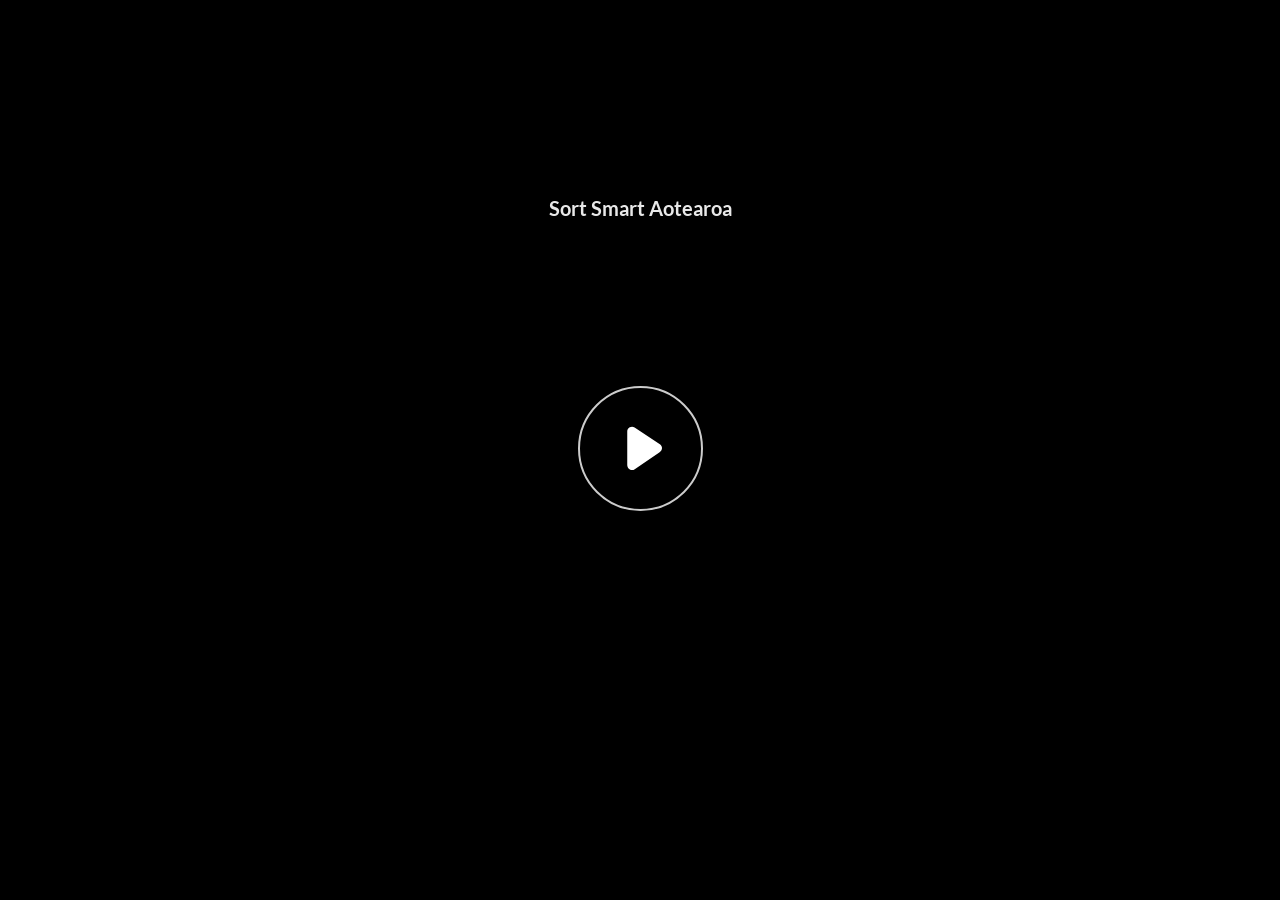
<file: index.html>
﻿<!doctype html>
<html lang="en-US">
<head>
  <meta charset="utf-8">
  <!-- Created using Storyline 360 x64 - http://www.articulate.com  -->
  <!-- version: 3.112.36406.0 -->
  <title>Sort Smart Aotearoa</title>
  <meta http-equiv="x-ua-compatible" content="IE=edge"/>
  <meta name="viewport" content="width=device-width,initial-scale=1,user-scalable=no,shrink-to-fit=no,minimal-ui"/>
  <meta name="apple-mobile-web-app-capable" content="yes"/>
  <style>
    html, body { height: 100%; padding: 0; margin: 0 }
    #app { height: 100%; width: 100%; }
  </style>

  <script>
    window.DS = {};
    window.globals = {
      DATA_PATH_BASE: '',
      HAS_FRAME: true,
      HAS_SLIDE: true,

      lmsPresent: false,
      tinCanPresent: false,
      cmi5Present: false,
      aoSupport: false,
      scale: 'Scaled',
      captureRc: false,
      browserSize: 'optimal',
      bgColor: '#282828',
      features: 'DropInBase,JsInteractions,PlayerSizeOption,SlideLevelScale',
      themeName: 'unified',
      preloaderColor: '#FFFFFF',
      suppressAnalytics: false,
      productChannel: 'stable',
      publishSource: 'storyline',
      aid: 'aid|919eba91-039e-5125-a8d4-f9b10dfc5d69',
      cid: '3a322b23-9d78-4b4e-aa7a-cd26f2fa2efc',
      playerVersion: '3.112.36406.0',
      publishTimestamp: '2026-03-28T14:07:06.9355452Z',
      maxIosVideoElements: 10,
      connectionSettings: { message: 'You%20are%20offline.%20Trying%20to%20reconnect...', useDarkTheme: false, mode: 'disabled' },
      hasFeature: function(feature) {
        return this.features.split(',').includes(feature);
      },
      
      parseParams: function(qs) {
        if (window.globals.parsedParams != null) {
          return window.globals.parsedParams;
        }
        qs = (qs || window.location.search.substr(1)).split('+').join(' ');
        var params = {},
            tokens,
            re = /[?&]?([^=]+)=([^&]*)/g;

        while (tokens = re.exec(qs)) {
          params[decodeURIComponent(tokens[1]).trim()] =
            decodeURIComponent(tokens[2]).trim();
        }
        window.globals.parsedParams = params;
        return params;
      }

    };

    if (window.flagsUnderTest != null) {
      window.globals.features = window.flagsUnderTest.reduce((accum, feature) => {
        if (!accum.includes(feature)) {
          accum.push(feature);
        }
        return accum;
      }, window.globals.features.split(',')).join();
    }
  </script>
  <script>
    var isIe11 = ('ActiveXObject' in window || window.MSBlobBuilder != null)
      && window.msCrypto != null && !window.ActiveXObject;
    if (isIe11) {
      window.globals.unsupportedBrowser = true;
      document.write(atob('[base64]'));
    }
  </script>

  <script>
    if (window.globals.hasFeature('Localization')) {
      
      
    }
  </script>

  
  
  <script>window.THREE = { };</script>
  
</head>
<body style="background: #282828" class="cs-HTML theme-unified">
  <!-- 360 -->
  <script>!function(){var e,i=/iPhone/i,o=/iPod/i,n=/iPad/i,t=/\biOS-universal(?:.+)Mac\b/i,r=/\bAndroid(?:.+)Mobile\b/i,a=/Android/i,d=/(?:SD4930UR|\bSilk(?:.+)Mobile\b)/i,p=/Silk/i,l=/Windows Phone/i,u=/\bWindows(?:.+)ARM\b/i,b=/BlackBerry/i,s=/BB10/i,c=/Opera Mini/i,f=/\b(CriOS|Chrome)(?:.+)Mobile/i,h=/Mobile(?:.+)Firefox\b/i,v=function(e){return void 0!==e&&"MacIntel"===e.platform&&"number"==typeof e.maxTouchPoints&&e.maxTouchPoints>1&&"undefined"==typeof MSStream};e=function(e){var m={userAgent:"",platform:"",maxTouchPoints:0};e||"undefined"==typeof navigator?"string"==typeof e?m.userAgent=e:e&&e.userAgent&&(m={userAgent:e.userAgent,platform:e.platform,maxTouchPoints:e.maxTouchPoints||0}):m={userAgent:navigator.userAgent,platform:navigator.platform,maxTouchPoints:navigator.maxTouchPoints||0};var g=m.userAgent,y=g.split("[FBAN");void 0!==y[1]&&(g=y[0]),void 0!==(y=g.split("Twitter"))[1]&&(g=y[0]);var A=function(e){return function(i){return i.test(e)}}(g),w={apple:{phone:A(i)&&!A(l),ipod:A(o),tablet:!A(i)&&(A(n)||v(m))&&!A(l),universal:A(t),device:(A(i)||A(o)||A(n)||A(t)||v(m))&&!A(l)},amazon:{phone:A(d),tablet:!A(d)&&A(p),device:A(d)||A(p)},android:{phone:!A(l)&&A(d)||!A(l)&&A(r),tablet:!A(l)&&!A(d)&&!A(r)&&(A(p)||A(a)),device:!A(l)&&(A(d)||A(p)||A(r)||A(a))||A(/\bokhttp\b/i)},windows:{phone:A(l),tablet:A(u),device:A(l)||A(u)},other:{blackberry:A(b),blackberry10:A(s),opera:A(c),firefox:A(h),chrome:A(f),device:A(b)||A(s)||A(c)||A(h)||A(f)},any:!1,phone:!1,tablet:!1};return w.any=w.apple.device||w.android.device||w.windows.device||w.other.device,w.phone=w.apple.phone||w.android.phone||w.windows.phone,w.tablet=w.apple.tablet||w.android.tablet||w.windows.tablet,w}(),"object"==typeof exports&&"undefined"!=typeof module?module.exports=e:"function"==typeof define&&define.amd?define((function(){return e})):this.isMobile=e}();
    window.isMobile.apple.tablet = window.isMobile.apple.tablet ||
      (navigator.platform === 'MacIntel' && navigator.maxTouchPoints > 1);
    window.isMobile.apple.device = window.isMobile.apple.device || window.isMobile.apple.tablet;
    window.isMobile.tablet = window.isMobile.tablet || window.isMobile.apple.tablet;
    window.isMobile.any = window.isMobile.any || window.isMobile.apple.tablet;
  </script>

  <div id="focus-sink" tabindex="-1"></div>

  <div id="preso"></div>
  <script>
    (function() {

      var classTypes = [ 'desktop', 'mobile', 'phone', 'tablet' ];

      var addDeviceClasses = function(prefix, testObj) {
        var curr, i;
        for (i = 0; i < classTypes.length; i++) {
          curr = classTypes[i];
          if (testObj[curr]) {
            document.body.classList.add(prefix + curr);
          }
        }
      };

      var params = window.globals.parseParams(),
          isDevicePreview = params.devicepreview === '1',
          isPhoneOverride = params.deviceType === 'phone' || (isDevicePreview && params.phone == '1'),
          isTabletOverride = (params.deviceType === 'tablet' || isDevicePreview) && !isPhoneOverride,
          isMobileOverride = isPhoneOverride || isTabletOverride;

      var deviceView = {
        desktop: !window.isMobile.any && !isMobileOverride,
        mobile: window.isMobile.any || isMobileOverride,
        phone: isPhoneOverride || (window.isMobile.phone && !isTabletOverride),
        tablet: isTabletOverride || window.isMobile.tablet
      };

      window.globals.deviceView = deviceView;
      window.isMobile.desktop = !window.isMobile.any;
      window.isMobile.mobile = window.isMobile.any;

      addDeviceClasses('view-', deviceView);

    })();
  </script>
  
  <script src='story_content/triggers.js' type=text/javascript></script>
<script src='story_content/user.js' type=text/javascript></script>
  <div class="slide-loader"></div>

  <script>
    var doc = document, loader = doc.body.querySelector('.slide-loader'); [ 1, 2, 3 ].forEach(function(n) { var d = doc.createElement('div'); d.style.backgroundColor = window.globals.preloaderColor; d.classList.add('mobile-loader-dot'); d.classList.add('dot' + n); loader.appendChild(d); });
  </script>

  <div class="mobile-load-title-overlay" style="display: none">
    <div class="mobile-load-title">Sort Smart Aotearoa</div>
  </div>

  <div class="mobile-chrome-warning"></div>

  
<style>
  .warn-connection-dialog {
    display: none;
    background: transparent;
    pointer-events: all;
    position: fixed;
    left: 0;
    top: 0;
    width: 100%;
    height: 100%;
    z-index: 999;
  }

  .warn-connection-content {
    pointer-events: all;
    border-radius: 4px;
    background: white;
    border: 1px solid #E7E7E7;
    color: #333333;
    box-shadow: 0 2px 4px rgba(0, 0, 0, 0.25);
    transition: all 150ms ease-out;
    position: absolute;
    white-space: nowrap;
  }

  .view-phone.is-landscape .warn-connection-content {
    left: 23px;
    bottom: 23px;
  }

  .view-tablet.is-landscape .warn-connection-content {
    left: 50%;
    top: 20px;
    transform: translateX(-50%);
  }

  .view-mobile.is-portrait .warn-connection-content {
    transform: translate(-50%, calc(-100% - 15px));
  }

  .warn-connection-content p {
    display: inline-block;
    margin: 0 8px 0 0;
    line-height: 33px;
    font-size: 11px;
  }

  .warn-connection-content svg {
    position: relative;
    vertical-align: middle;
    margin: 0 2px 2px 8px;
  }

  .view-desktop .warn-connection-content {
    left: 1.5em;
    bottom: 1.5em;
  }

  .view-desktop .warn-connection-content p {
    font-size: 1.1em;
  }

  .is-offline .warn-connection-dialog {
    display: block;
  }

  .is-offline .cs-panel * {
    pointer-events: none !important;
  }

  .is-offline .cs-panel {
    pointer-events: all !important;
  }

  .is-offline #nav-controls * {
    pointer-events: none !important;
  }

  .is-offline #nav-controls {
    pointer-events: all !important;
  }
</style>

<div class="warn-connection-dialog" role="alertdialog" aria-modal="true" tabindex="0" aria-labelledby="warn-connection-message">
  <div class="warn-connection-content">
    <svg width="17" height="15" viewBox="0 0 17 15" xmlns="http://www.w3.org/2000/svg">
      <path fill="#8F0000" stroke="white" d="M16.07,12.98 L15.88,12.23 L9.51,1.21 C8.97,0.26,7.6,0.26,7.06,1.21 L0.69,12.23 C0.15,13.16,0.81,14.36,1.91,14.36 H14.65 C15.47,14.36,16.05,13.7,16.07,12.98 Z"/>
      <path fill="white" stroke="white" d="M8.58,5.5 C8.35,5.28,8.5,5.35,8.21,5.32 C8.09,5.35,7.97,5.49,7.96,5.67 C7.97,5.79,7.98,5.92,7.98,6.04 L7.98,6.04 C7.99,6.17,8,6.31,8.01,6.43 L8.01,6.44 C8.03,6.92,8.06,7.41,8.09,7.9 L8.09,7.9 C8.12,8.39,8.14,8.88,8.17,9.37 C8.17,9.39,8.18,9.42,8.2,9.44 C8.23,9.46,8.25,9.47,8.28,9.47 C8.31,9.47,8.34,9.46,8.35,9.44 C8.37,9.43,8.38,9.4,8.39,9.35 L8.39,9.34 C8.39,9.24,8.4,9.15,8.4,9.05 L8.4,9.05 C8.41,8.96,8.41,8.86,8.42,8.75 C8.43,8.44,8.45,8.12,8.47,7.81 L8.47,7.81 C8.49,7.49,8.51,7.18,8.53,6.87 C8.55,6.46,8.56,6.05,8.59,5.64 L8.6,5.62 C8.6,5.57,8.59,5.53,8.58,5.5 L8.21,5.32 Z"/>
      <circle fill="white" stroke="white" cx="8.3" cy="11.35" r="0.3"/>
    </svg>
    <p id="warn-connection-message">You are offline. Trying to reconnect...</p>
  </div>
</div>

<script>
  (function() {
    window.DS.connection = {
      warningShown: false,
      assets: {},
      loadingAssetGroup: false,
      retryDelay: 500
    };

    var connectionSettings = window.globals.connectionSettings || {};

    var useConnectionMessages = window.AbortController != null &&
      window.location.protocol != 'file:' &&
      connectionSettings.mode === 'normal';

    window.DS.connection.useConnectionMessages = useConnectionMessages;

    var assetCount = 0;
    var checkLoadedId;


    if (useConnectionMessages && connectionSettings != null) {
      var contentEl = document.querySelector('.warn-connection-content');
      var messageEl = contentEl.querySelector('p');

      if (connectionSettings.useDarkTheme) {
        contentEl.style.borderColor = '#BABBBA';
        contentEl.style.backgroundColor = '#282828';
        contentEl.style.color = '#FFFFFF';
      }

      if (connectionSettings.message != null) {
        messageEl.textContent = window.decodeURIComponent(connectionSettings.message);
      }
    }

    function checkAssetsReady() {
      for (var i in DS.connection.assets) {
        if (!DS.connection.assets[i].success) {
          return false;
        }
      }
      return true;
    }

    function stopAssetGroup() {
      if (!useConnectionMessages) { return; }

      assetCount = 0;

      DS.connection.oldAssetGroup = DS.connection.assets;
      DS.connection.assets = {};
      DS.connection.loadingAssetGroup = false;
      clearInterval(checkLoadedId);
    }

    function startAssetGroup() {
      if (!useConnectionMessages) { return; }
      var ticks = 0;
      clearInterval(checkLoadedId);
      checkLoadedId = setInterval(function() {
        var loaded = 0;
        if (assetCount === 0 && loaded === 0) {
          clearInterval(checkLoadedId);
          return;
        }

        for (var i in DS.connection.assets) {
          if (DS.connection.assets[i].success) {
            loaded++;
          }
        }

        if (assetCount === loaded && checkAssetsReady()) {
          for (var i in DS.connection.assets) {
            if (DS.connection.assets[i].action) {
              DS.connection.assets[i].action();
            }
          }
          hideWarning();
          stopAssetGroup();
        }
      }, 100)
    }

    function requiredAsset(url, action, retry, type) {
      if (!useConnectionMessages) { return; }
      if (DS.connection.assets[url]) { return; }

      DS.connection.assets[url] = {
        success: false, action: action, retry: retry, type: type
      };
      assetCount = Object.keys(DS.connection.assets).length;
      if (!DS.connection.loadingAssetGroup) {
        startAssetGroup();
      }
      DS.connection.loadingAssetGroup = true;
    }

    function assetLoaded(url) {
      if (!useConnectionMessages) { return; }
      if (DS.connection.assets[url]) {
        DS.connection.assets[url].success = true;
      }
    }

    function assetFailed(url) {
      if (!useConnectionMessages) { return; }
      if (!DS.connection.assets[url]) {
        if (/\.js$/.test(url) && url.indexOf('transcripts') === -1) {
          setTimeout(function() {
            if (DS.connection.lastSlideLoaded != null) {
              DS.connection.lastSlideLoaded();
            }
          }, DS.connection.retryDelay);
        }
        return;
      }
      if (!DS.connection.warningShown) { showWarning(); }
      if (DS.connection.assets[url].retry) {
        setTimeout(function() {
          if (!DS.connection.assets[url].success) {
            DS.connection.assets[url].retry()
          }
        }, DS.connection.retryDelay);
      }
    }

    function hideWarning() {
      document.body.classList.remove('is-offline');
      DS.connection.warningShown = false;
      enableKeys();
    }
    DS.connection.hideWarning = hideWarning

    function showWarning(btn) {
      document.body.classList.add('is-offline')
      DS.connection.warningShown = true;
      updateWarningPosition();
      disableKeys();
    }

    function updateWarningPosition() {
      if (!DS.connection.warningShown) {
        return;
      }

      var isPortrait = document.body.classList.contains('is-portrait');
      var isMobile = document.body.classList.contains('view-mobile');
      var warningEl = document.querySelector('.warn-connection-content');

      if (isPortrait && isMobile) {
        var slide = document.querySelector('.primary-slide');
        var slideRect = slide != null
          ? slide.getBoundingClientRect()
          : { top: window.innerHeight, left: 0, width: window.innerWidth };

        warningEl.style.top = `${slideRect.top}px`
        warningEl.style.left = `${slideRect.left + slideRect.width / 2}px`
      } else {
        warningEl.style.top = null;
        warningEl.style.left = null;
      }

      window.requestAnimationFrame(updateWarningPosition);
    }

    function onDisableKeyDown(e) {
      e.preventDefault();
      e.stopImmediatePropagation();
    }

    function onDisableKeyUp(e) {
      e.preventDefault();
      e.stopImmediatePropagation();
    }

    var accStyle = document.createElement('style');
    var warnDialogEl = document.querySelector('.warn-connection-dialog');

    function disableKeys() {
      if (DS.views && DS.views.nsStack && DS.views.nsStack.length === 1) {
        DS.views.nsStack[0].tabReachable = false
        DS.views.nsStack[0].updateTabIndex(true);
      }

      accStyle.innerHTML = '.acc-shadow-dom { display: none; }';
      document.body.appendChild(accStyle);

      warnDialogEl.parentNode.append(warnDialogEl);
      warnDialogEl.focus();
    }

    function enableKeys() {
      accStyle.remove();
      if (DS.views && DS.views.nsStack && DS.views.nsStack.length === 1 && DS.views.nsStack[0].name === '_frame') {
        DS.views.nsStack[0].tabReachable = true;
        DS.views.nsStack[0].updateTabIndex();
      }
    }

    // these will all be noops if the feature flag isn't set in
    // the data and `window.globals.features`
    DS.connection.requiredAsset = requiredAsset;
    DS.connection.assetLoaded = assetLoaded;
    DS.connection.assetFailed = assetFailed;
    DS.connection.stopAssetGroup = stopAssetGroup;
    DS.connection.startAssetGroup = startAssetGroup;
  })();
</script>


  <script>
    
    if (window.autoSpider && window.vInterfaceObject) {
      document.querySelector('.mobile-load-title-overlay').style.display = 'none';
    }
  </script>

  

  <link rel="stylesheet" href="html5/data/css/output.min.css" data-noprefix/>
</body>
<script src="html5/lib/scripts/bootstrapper.min.js"></script>
</html>
</file>
<file: html5/data/css/output.min.css>
@font-face {
  font-family: 'LatoBold Charset1_ Bold74358561';
  src: url('[data-uri]');
  font-style: normal;
  font-weight: normal;
}
@font-face {
  font-family: 'Lato Charset1_ 62QXCH17DEF085B6';
  src: url('[data-uri]');
  font-style: normal;
  font-weight: normal;
}
@font-face {
  font-family: 'Montserrat MediumBoBold7C272E17';
  src: url('[data-uri]');
  font-style: normal;
  font-weight: normal;
}
@font-face {
  font-family: 'Forte Charset1_ 6ZUqXqjD443A4D9';
  src: url('[data-uri]');
  font-style: normal;
  font-weight: normal;
}
@font-face {
  font-family: 'Montserrat Medium Chars07F1CCF7';
  src: url('[data-uri]');
  font-style: normal;
  font-weight: normal;
}
@font-face {
  font-family: 'Open SansBold CharsBold9B874035';
  src: url('[data-uri]');
  font-style: normal;
  font-weight: normal;
}
@font-face {
  font-family: 'Mistral Charset1_ 6oAVlD4074243';
  src: url('[data-uri]');
  font-style: normal;
  font-weight: normal;
}
@font-face {
  font-family: 'MS GothicBold CharsBold10C0F64A';
  src: url('[data-uri]');
  font-style: normal;
  font-weight: normal;
}
@font-face {
  font-family: 'Articulate ExtrabolBold327F4AE2';
  src: url('[data-uri]');
  font-style: normal;
  font-weight: normal;
}
@font-face {
  font-family: 'MontserratBold CharBold6517812A';
  src: url('[data-uri]');
  font-style: normal;
  font-weight: normal;
}
@font-face {
  font-family: 'Montserrat Medium CharsDAF9450A';
  src: url('[data-uri]');
  font-style: normal;
  font-weight: normal;
}
@font-face {
  font-family: 'Montserrat MediumBoBoldD5017505';
  src: url('[data-uri]');
  font-style: normal;
  font-weight: normal;
}
@font-face {
  font-family: 'MontserratBold CharBoldE28D0D51';
  src: url('[data-uri]');
  font-style: normal;
  font-weight: normal;
}
@font-face {
  font-family: 'Forte Charset0_v8wz5XqLD522D6F2';
  src: url('[data-uri]');
  font-style: normal;
  font-weight: normal;
}
@font-face {
  font-family: 'Montserrat Charset0_v9p2ADCB779';
  src: url('[data-uri]');
  font-style: normal;
  font-weight: normal;
}
@font-face {
  font-family: 'Arial Black Charset0_v95C8014D0';
  src: url('[data-uri]');
  font-style: normal;
  font-weight: normal;
}
@font-face {
  font-family: 'Arial BlackBold ChaBold93B0191A';
  src: url('[data-uri]');
  font-style: normal;
  font-weight: normal;
}
@font-face {
  font-family: 'ArialBold Charset0_Bold3D70FAD3';
  src: url('[data-uri]');
  font-style: normal;
  font-weight: normal;
}
@font-face {
  font-family: 'Arial Charset0_v8wz5YMo9EE9FF07';
  src: url('[data-uri]');
  font-style: normal;
  font-weight: normal;
}
@font-face {
  font-family: 'Open SansBold CharsBoldE47A47C6';
  src: url('[data-uri]');
  font-style: normal;
  font-weight: normal;
}
@font-face {
  font-family: 'Mistral Charset0_v2maVK2C385964';
  src: url('[data-uri]');
  font-style: normal;
  font-weight: normal;
}
@font-face {
  font-family: 'MS GothicBold CharsBold712D8200';
  src: url('[data-uri]');
  font-style: normal;
  font-weight: normal;
}
@font-face {
  font-family: 'Articulate ExtrabolBold1D4657FD';
  src: url('[data-uri]');
  font-style: normal;
  font-weight: normal;
}
@font-face {
  font-family: 'ArticulateBold CharBoldC2572EF3';
  src: url('[data-uri]');
  font-style: normal;
  font-weight: normal;
}
.cs-HTML {
  background: rgba(40, 40, 40, 1);
}
.cs-npnxabnsnfns00000000001 .cs-infopanel  {
  box-shadow: 0 1px 0 rgba(0, 0, 0, 0);
  background: rgba(255, 255, 255, 1);
}
.cs-npnxabnsnfns00000000001 .cs-infopanel .cs-link {
  color: rgba(186, 187, 186, 1);
}
.cs-npnxabnsnfns00000000001 .cs-infopanel .cs-link:hover {
  color: rgba(255, 255, 255, 1);
}
.cs-npnxabnsnfns00000000001 .cs-infopanel .cs-name {
  color: rgba(68, 68, 68, 1);
}
.cs-npnxabnsnfns00000000001 .cs-infopanel .cs-title {
  color: rgba(153, 153, 153, 1);
}
.cs-npnxabnsnfns00000000001 .cs-infopanelpopup  {
  box-shadow: 0 1px 0 rgba(0, 0, 0, 0);
  background: rgba(0, 0, 0, 0);
}
.cs-npnxabnsnfns00000000001 .cs-infopanelpopup .cs-link {
  color: rgba(255, 0, 0, 1);
}
.cs-npnxabnsnfns00000000001 .cs-infopanelpopup .cs-link:hover {
  color: rgba(255, 255, 255, 1);
}
.cs-npnxabnsnfns00000000001 .cs-infopanelpopup .cs-name {
  color: rgba(255, 255, 255, 1);
}
.cs-npnxabnsnfns00000000001 .cs-infopanelpopup .cs-bio {
  color: rgba(186, 187, 186, 1);
}
.cs-npnxabnsnfns00000000001 .cs-timer  {
  color: rgba(186, 187, 186, 1);
}
.cs-npnxabnsnfns00000000001 .cs-duration stop:first-child {
  stop-color: rgba(60, 60, 60, 1);
}
.cs-npnxabnsnfns00000000001 .cs-duration stop:last-child {
  stop-color: rgba(60, 60, 60, 1);
}
.cs-npnxabnsnfns00000000001 .cs-elapsed stop:first-child {
  stop-color: rgba(254, 227, 71, 1);
}
.cs-npnxabnsnfns00000000001 .cs-elapsed stop:last-child {
  stop-color: rgba(254, 227, 71, 1);
}
.cs-npnxabnsnfns00000000001 .cs-timer .cs-pie .cs-innerstroke {
  stroke: rgba(199, 199, 199, 1);
}
.cs-npnxabnsnfns00000000001 .cs-timer .cs-pie .cs-innerborder {
  stroke: rgba(255, 255, 255, 1);
}
.cs-npnxabnsnfns00000000001 .cs-window  {
  box-shadow: 0 8px 5px rgba(0, 0, 0, 0.2);
  border-color: rgba(49, 99, 0, 0);
  background: rgba(33, 33, 33, 1);
  color: rgba(248, 248, 248, 1);
}
.cs-npnxabnsnfns00000000001 .cs-window .cs-diva {
  border-color: rgba(78, 78, 78, 1);
}
.cs-npnxabnsnfns00000000001 .cs-window .cs-divb {
  border-color: rgba(78, 78, 78, 0);
}
.cs-npnxabnsnfns00000000001 .cs-editor .cs-editor-slide {
  color: rgba(226, 226, 226, 1);
}
.cs-npnxabnsnfns00000000001 .cs-editor .cs-editor-html {
  color: rgba(186, 187, 186, 1);
}
.cs-npnxabnsnfns00000000001 .cs-editor .cs-editor-button {
  text-shadow: 0 1px 0 rgba(0, 0, 0, 0);
  color: rgba(255, 255, 255, 1);
  border-color: rgba(211, 211, 211, 1);
  background: rgba(34, 34, 34, 1);
}
.cs-npnxabnsnfns00000000001 .cs-editor .cs-editor-button:hover {
  background: rgba(68, 68, 68, 1);
}
.cs-npnxabnsnfns00000000001 .cs-editor .cs-editor-button:active {
  background: rgba(68, 68, 68, 1);
}
.cs-npnxabnsnfns00000000001 .cs-listitem  {
  color: rgba(186, 187, 186, 1);
  border-color: none;
  border: 1px solid transparent;
}
.cs-npnxabnsnfns00000000001 .cs-listitem:hover {
  background: rgba(255, 255, 255, 0.06);
  border-color: rgba(108, 108, 108, 1) !important;
  border-width: 1px;
  border-radius: 2px;
  border-style: solid;
  box-sizing: border-box;
}
.cs-npnxabnsnfns00000000001 .cs-listitem.hover {
  background: rgba(255, 255, 255, 0.06);
  border-color: rgba(108, 108, 108, 1) !important;
  border-width: 1px;
  border-radius: 2px;
  border-style: solid;
  box-sizing: border-box;
}
.cs-npnxabnsnfns00000000001 .cs-glossary  {
  color: rgba(186, 187, 186, 1);
}
.cs-npnxabnsnfns00000000001 .cs-glossary .cs-scrolling-panel {
  background: rgba(0, 0, 0, 0);
}
.cs-npnxabnsnfns00000000001 .cs-glossary .cs-term.cs-selected .cs-choice-list-trigger {
  color: rgba(255, 255, 255, 1);
  background: rgba(255, 255, 255, 1);
}
.cs-npnxabnsnfns00000000001 .cs-glossary .cs-term.cs-selected .cs-choice-list-trigger:focus {
  color: rgba(255, 255, 255, 1);
  background: rgba(255, 255, 255, 1);
}
.cs-npnxabnsnfns00000000001 .cs-glossary .cs-term:hover .cs-choice-list-trigger {
  background: rgba(186, 187, 186, 1);
}
.cs-npnxabnsnfns00000000001 .cs-glossary .cs-term.hover .cs-choice-list-trigger {
  background: rgba(186, 187, 186, 1);
}
.cs-npnxabnsnfns00000000001 .cs-glossary .cs-term .cs-choice-list-trigger:focus {
  background: rgba(186, 187, 186, 1);
}
.cs-npnxabnsnfns00000000001 .cs-glossary .cs-diva {
  border-color: rgba(0, 0, 0, 0);
}
.cs-npnxabnsnfns00000000001 .cs-glossary .cs-divb {
  border-color: rgba(0, 0, 0, 0);
}
.cs-npnxabnsnfns00000000001 .cs-glossary .cs-divc {
  border-color: rgba(0, 0, 0, 0);
}
.cs-npnxabnsnfns00000000001 .cs-glossary .cs-heading {
  color: rgba(248, 248, 248, 1);
  font-weight: 700;
}
.note-content p span {
  color: rgba(186, 187, 186, 1);
  line-height: 1.4em;
  font-size: 103.769%;
}
.cs-npnxabnsnfns00000000001 .cs-resource .cs-separator {
  border-color: rgba(0, 0, 0, 0);
}
.cs-npnxabnsnfns00000000001 .cs-outline  {
  color: rgba(45, 45, 45, 1);
}
.cs-npnxabnsnfns00000000001 .cs-outline .cs-diva {
  border-color: rgba(0, 0, 0, 0);
}
.cs-npnxabnsnfns00000000001 .cs-outline .cs-divb {
  border-color: rgba(0, 0, 0, 0);
}
.cs-npnxabnsnfns00000000001 .cs-outline .cs-divc {
  border-color: rgba(0, 0, 0, 0);
}
.cs-npnxabnsnfns00000000001 .cs-outline .cs-search-filter:hover {
  color: rgba(0, 0, 0, 0);
}
.cs-npnxabnsnfns00000000001 .cs-outline .cs-search-filter.hover {
  color: rgba(0, 0, 0, 0);
}
.cs-npnxabnsnfns00000000001 .cs-transcript  {
  color: rgba(255, 255, 255, 1);
}
.cs-npnxabnsnfns00000000001 .cs-transcript .cs-div {
  border-color: rgba(0, 0, 0, 0);
}
.cs-npnxabnsnfns00000000001 .cs-tabs:not(.topmenu-item) {
  color: rgba(248, 248, 248, 1);
}
.cs-npnxabnsnfns00000000001 .cs-tabs .cs-inner-button:not(.topmenu-item) {
  text-shadow: 0 1px 0 rgba(0, 0, 0, 0);
}
.cs-npnxabnsnfns00000000001 .cs-tabs:hover:not(.topmenu-item) {
  color: rgba(248, 248, 248, 1);
}
.cs-npnxabnsnfns00000000001 .cs-tabs.cs-selected {
  background: rgba(0, 0, 0, 0);
  color: rgba(248, 248, 248, 1);
}
.cs-npnxabnsnfns00000000001 .cs-seekcontrol  {
  background: rgba(0, 0, 0, 0);
  border-color: rgba(0, 0, 0, 0);
}
.cs-npnxabnsnfns00000000001 .cs-seekcontrol .cs-button:hover .cs-icon {
  fill: rgba(255, 255, 255, 1);
}
.cs-npnxabnsnfns00000000001 .cs-seekcontrol .cs-button.hover .cs-icon {
  fill: rgba(255, 255, 255, 1);
}
.cs-npnxabnsnfns00000000001 .cs-seekcontrol .cs-button .cs-icon-shadow {
  fill: rgba(0, 0, 0, 0);
}
.cs-npnxabnsnfns00000000001 .cs-seekcontrol .cs-button .cs-icon {
  fill: rgba(180, 180, 180, 1);
}
.cs-npnxabnsnfns00000000001 .cs-seekcontrol .cs-seek .cs-fill {
  background: rgba(255, 255, 255, 0.6);
}
.cs-npnxabnsnfns00000000001 .cs-seekcontrol .cs-seek {
  background: rgba(108, 108, 108, 1);
  border-color: rgba(0, 0, 0, 0);
}
.cs-npnxabnsnfns00000000001 .cs-searchinput .cs-input {
  color: rgba(186, 187, 186, 1);
  border-color: rgba(0, 0, 0, 0);
  background: rgba(255, 255, 255, 0.06);
}
.cs-npnxabnsnfns00000000001 .cs-searchinput .cs-input:focus {
  color: rgba(248, 248, 248, 1);
  background: rgba(41, 41, 41, 1);
}
.cs-npnxabnsnfns00000000001 .cs-searchinput .cs-input:hover {
  box-shadow: inset 0 0 1px 0 rgba(69, 126, 19, 0);
}
.cs-npnxabnsnfns00000000001 .cs-searchinput .cs-input.hover {
  box-shadow: inset 0 0 1px 0 rgba(69, 126, 19, 0);
}
.cs-npnxabnsnfns00000000001 .cs-searchinput .cs-button .cs-icon {
  fill: rgba(186, 187, 186, 1);
}
.cs-npnxabnsnfns00000000001 .cs-searchinput .cs-button:hover {
  fill: rgba(63, 133, 0, 1);
}
.cs-npnxabnsnfns00000000001 .cs-searchinput .cs-button.hover {
  fill: rgba(63, 133, 0, 1);
}
.cs-npnxabnsnfns00000000001 .cs-menu  {
  box-shadow: 0 1px 0 rgba(0, 0, 0, 0);
  background: rgba(33, 33, 33, 1);
}
.cs-npnxabnsnfns00000000001 .cs-topmenu-item.active .cs-tab {
  background: rgba(33, 33, 33, 1);
}
.cs-npnxabnsnfns00000000001 .cs-logo  {
  box-shadow: 0 1px 0 rgba(37, 75, 0, 1);
  background: rgba(255, 255, 255, 0);
}
.cs-npnxabnsnfns00000000001 .cs-checkbox  {
  color: rgba(255, 255, 255, 1);
}
.cs-npnxabnsnfns00000000001 .cs-checkbox:hover {
  border-color: rgba(175, 221, 130, 1);
}
.cs-npnxabnsnfns00000000001 .cs-checkbox.hover {
  border-color: rgba(175, 221, 130, 1);
}
.cs-npnxabnsnfns00000000001 .cs-checkbox .cs-box {
  color: rgba(255, 255, 255, 1);
  border-color: rgba(42, 83, 0, 1);
}
.cs-npnxabnsnfns00000000001 .cs-checkbox .cs-box:checked::after {
  color: rgba(43, 196, 0, 1);
}
.cs-npnxabnsnfns00000000001 .cs-button  {
  text-shadow: 0 1px 0 rgba(0, 0, 0, 0);
  color: rgba(186, 187, 186, 1);
  border-color: rgba(0, 0, 0, 0);
  background: rgba(0, 0, 0, 0);
  box-shadow: 0 1px 0 rgba(0, 0, 0, 0);
}
.cs-npnxabnsnfns00000000001 .cs-button .cs-icon {
  fill: rgba(186, 187, 186, 1);
}
.cs-npnxabnsnfns00000000001 .cs-button .cs-icon-shadow {
  fill: rgba(0, 0, 0, 0);
}
.cs-npnxabnsnfns00000000001 .cs-button:hover {
  background: rgba(248, 248, 248, 1);
}
.cs-npnxabnsnfns00000000001 .cs-button.hover {
  background: rgba(248, 248, 248, 1);
}
.cs-npnxabnsnfns00000000001 .cs-button:active {
  background: rgba(0, 0, 0, 0);
}
.cs-npnxabnsnfns00000000001 .cs-button.cs-disabled:hover {
  background: rgba(0, 0, 0, 0);
}
.cs-npnxabnsnfns00000000001 .cs-button.cs-disabled.hover {
  background: rgba(0, 0, 0, 0);
}
.cs-npnxabnsnfns00000000001 .cs-button.cs-disabled:active {
  background: rgba(0, 0, 0, 0);
}
.cs-npnxabnsnfns00000000001 .cs-button.cs-volume:hover {
  background: rgba(0, 0, 0, 0);
}
.cs-npnxabnsnfns00000000001 .cs-button.cs-volume.hover {
  background: rgba(0, 0, 0, 0);
}
.cs-npnxabnsnfns00000000001 .cs-button.cs-volume:active {
  background: rgba(0, 0, 0, 0);
}
.cs-npnxabnsnfns00000000001.cs-base  {
  color: rgba(186, 187, 186, 1);
  border-color: rgba(40, 40, 40, 1);
  background: rgba(40, 40, 40, 1);
}
.cs-npnxabnsnfns00000000001.cs-base .cs-separator .cs-diva {
  background: rgba(69, 69, 69, 1);
}
.cs-npnxabnsnfns00000000001.cs-base .cs-separator .cs-divb {
  background: rgba(0, 0, 0, 0);
}
.cs-npnxabnsnfns00000000001.cs-base .cs-topmenu-item.active .cs-tab {
  border-color: rgba(69, 69, 69, 1);
}
.cs-npnxabnsnfns00000000001.cs-base .cs-topmenu-item.active .cs-panel {
  border-color: rgba(69, 69, 69, 1);
}
.cs-npnxabnsnfns00000000001.cs-base .cs-left {
  background: rgba(33, 33, 33, 1);
}
.cs-npnxabnsnfns00000000001.cs-base .cs-area-primary .cs-slide-container {
  background: rgba(40, 40, 40, 1);
}
.cs-npnxabnsnfns00000000001.cs-base.cs-custom-theme .cs-brandhighlight-bg {
  background: rgba(79, 189, 244, 1) !important;
}
.cs-npnxabnsnfns00000000001.cs-base.cs-custom-theme .cs-brandhighlight-secondary-bg {
  background: rgba(255, 255, 255, 1) !important;
}
.cs-npnxabnsnfns00000000001.cs-base.cs-custom-theme .cs-brandhighlight-border {
  border-color: rgba(79, 189, 244, 1) !important;
}
.cs-npnxabnsnfns00000000001.cs-base.cs-custom-theme .cs-brandhighlight-text {
  color: rgba(79, 189, 244, 1) !important;
}
.cs-npnxabnsnfns00000000001.cs-base.cs-custom-theme .cs-brandhighlight-fill {
  fill: rgba(79, 189, 244, 1) !important;
}
.cs-npnxabnsnfns00000000001.cs-base.cs-custom-theme .cs-listitem.cs-selected {
  background-color: rgba(255, 255, 255, 0.06) !important;
}
.cs-npnxabnsnfns00000000001 .cs-volume::-moz-range-thumb {
  border-color: rgba(43, 85, 0, 1);
  box-shadow: inset 0 0 1px 0 rgba(43, 85, 0, 1);
  background: rgba(255, 255, 255, 1);
}
.cs-npnxabnsnfns00000000001 .cs-volume::-ms-thumb {
  border-color: rgba(43, 85, 0, 1);
  box-shadow: inset 0 0 1px 0 rgba(43, 85, 0, 1);
  background: rgba(255, 255, 255, 1);
}
.cs-npnxabnsnfns00000000001 .cs-volume::-webkit-slider-thumb {
  border-color: rgba(43, 85, 0, 1);
  box-shadow: inset 0 0 1px 0 rgba(43, 85, 0, 1);
  background: rgba(255, 255, 255, 1);
}
.cs-npnxabnsnfns00000000001 .cs-volume::-moz-range-track {
  border-color: rgba(66, 140, 1, 1);
  background: rgba(108, 108, 108, 1);
}
.cs-npnxabnsnfns00000000001 .cs-volume::-ms-track {
  border-color: rgba(66, 140, 1, 1);
  background: rgba(108, 108, 108, 1);
}
.cs-npnxabnsnfns00000000001 .cs-volume::-webkit-slider-runnable-track {
  border-color: rgba(66, 140, 1, 1);
  background: rgba(108, 108, 108, 1);
}
body.show-focus .tab-focus-box {
  box-shadow: 0 0 0 1px rgba(255, 255, 0, 1), 0 0 0 3px rgba(0, 32, 96, 1), 0 0 5px 5px rgba(255, 255, 0, 1);
  border-color: transparent;
  outline: 2px transparent solid;
}
.skipnav {
  box-shadow: 0 0 0 1px rgba(255, 255, 0, 1), 0 0 0 3px rgba(0, 32, 96, 1), 0 0 5px 5px rgba(255, 255, 0, 1);
  border-color: transparent;
  outline: 2px transparent solid;
}
.cs-npnxabnsnfns00000000001 .cs-listitem:hover {
  color: none;
}
.cs-npnxabnsnfns00000000001 .cs-listitem.hover {
  color: none;
}
.cs-npnxabnsnfns00000000001 .cs-listitem.cs-viewed {
  color: #BABBBA;
}
.cs-npnxabnsnfns00000000001 .cs-listitem {
  color: #BABBBA;
}
.cs-npnxabnsnfns00000000001 .cs-listitem:hover .cs-icon-carrot * {
  fill: none;
}
.cs-npnxabnsnfns00000000001 .cs-listitem.hover .cs-icon-carrot * {
  fill: none;
}
.cs-npnxabnsnfns00000000001 .cs-listitem .cs-icon-carrot {
  color: none;
  top: calc(3px);
}
.cs-npnxabnsnfns00000000001 .cs-listitem .cs-icon-carrot .cs-shadow {
  color: #F8F8F8;
}
.cs-npnxabnsnfns00000000001 .item-collapsible .is-scene {
  color: #F8F8F8 !important;
  font-weight: 700;
}
.cs-npnxabnsnfns00000000001 .is-scene .cs-icon-carrot * {
  color: #F8F8F8 !important;
  font-weight: 700;
}
.cs-npnxabnsnfns00000000001 .is-scene:not(.outline-links-collapse) > a {
  color: #F8F8F8;
}
.cs-npnxabnsnfns00000000001 .is-scene:not(.outline-links-collapse) .cs-icon-carrot * {
  fill: none !important;
  color: #F8F8F8 !important;
}
.cs-npnxabnsnfns00000000001 .tabs, .cs-npnxabnsnfns00000000001 .cs-logo {
  border-bottom: 1px solid rgba(108, 108, 108, 1);
}
.cs-npnxabnsnfns00000000001 .area-secondary-wrapper:after {
  background-image: url('[data-uri]');
  background-size: 100%;
}
.cs-npnxabnsnfns00000000001 .panel-footer {
  background: #212121;
}
.cs-npnxabnsnfns00000000001 #outline-search {
  background: rgba(255, 255, 255, 0.06);
  border-color: rgba(108, 108, 108, 1);
  border-width: 1px;
  border-style: solid;
}
.cs-npnxabnsnfns00000000001 .topmenu-panel #outline-search {
  background: #545454;
}
.cs-npnxabnsnfns00000000001 .search-icon circle, .cs-npnxabnsnfns00000000001 .search-icon path {
  stroke: #BABBBA;
}
.cs-npnxabnsnfns00000000001 #outline-search input[type   =search] {
  color: #F8F8F8;
}
.cs-npnxabnsnfns00000000001 #outline-search ::-webkit-input-placeholder {
  color: #BABBBA !important;
}
.cs-npnxabnsnfns00000000001 #outline-search :-ms-input-placeholder {
  color: #BABBBA !important;
}
.cs-npnxabnsnfns00000000001 #outline-search ::-moz-placeholder {
  color: #BABBBA !important;
  opacity: 1;
}
.cs-npnxabnsnfns00000000001 .cs-topmenu-item.active, body:not(.is-touchable-tablet) .cs-npnxabnsnfns00000000001 .cs-topmenu-item:hover {
  color: #F8F8F8;
}
.cs-npnxabnsnfns00000000001 .cs-topmenu-item.button-tapped {
  color: #F8F8F8;
}
.cs-npnxabnsnfns00000000001 .cs-topmenu-item.active .cs-tab, .cs-npnxabnsnfns00000000001 .cs-topmenu-item .cs-tab {
  background: transparent !important;
  border: none !important;
}
.cs-npnxabnsnfns00000000001 .top-tabs-drop-icon div {
  background: #BABBBA;
}
.cs-npnxabnsnfns00000000001 .cs-panel.topmenu-panel .panel-content, .cs-npnxabnsnfns00000000001 .top-tabs-drop {
  background: #212121;
}
.cs-npnxabnsnfns00000000001 .cs-topmenu-item.active .cs-panel {
  background: #212121;
}
.cs-npnxabnsnfns00000000001 .cs-menu.topmenu-panel, .cs-npnxabnsnfns00000000001 .top-tabs-drop {
  border: 1px solid rgba(69, 69, 69, 1) !important;
  border-radius: 3px;
}
.cs-npnxabnsnfns00000000001 .resources .resources-list a:hover {
  background: rgba(255, 255, 255, 0.06);
}
body:not(.is-touchable-tablet) .cs-npnxabnsnfns00000000001 .resources .resources-list a:hover {
  background: rgba(255, 255, 255, 0.06);
}
.cs-npnxabnsnfns00000000001 .resources .resources-list a.hover {
  background: rgba(255, 255, 255, 0.06);
}
body:not(.is-touchable-tablet) .cs-npnxabnsnfns00000000001 .resources .resources-list a.hover {
  background: rgba(255, 255, 255, 0.06);
}
.cs-npnxabnsnfns00000000001 .resources .resources-list a.button-tapped {
  background: rgba(255, 255, 255, 0.06);
}
.cs-npnxabnsnfns00000000001 .cs-icon path, .cs-npnxabnsnfns00000000001 .cs-icon rect, .cs-npnxabnsnfns00000000001 .cs-icon polygon, .cs-npnxabnsnfns00000000001 .menu-icon-wrapper.menu-icon-wrapper-hover path {
  fill: #BABBBA;
}
.cs-npnxabnsnfns00000000001 .cs-icon .icon-stroke-only {
  fill: none !important;
  stroke: #BABBBA !important;
}
body:not(.is-touchable-tablet) .cs-npnxabnsnfns00000000001 .cs-button:hover .cs-icon path, body:not(.is-touchable-tablet) .cs-npnxabnsnfns00000000001 .cs-button:hover .cs-icon rect, body:not(.is-touchable-tablet) .cs-npnxabnsnfns00000000001 .cs-button:hover .cs-icon polygon {
  fill: #F8F8F8;
}
body:not(.is-touchable-tablet) .cs-npnxabnsnfns00000000001 .cs-tabs:hover .search-icon circle, body:not(.is-touchable-tablet) .cs-npnxabnsnfns00000000001 .cs-tabs:hover .search-icon path {
  stroke: #F8F8F8;
}
.cs-npnxabnsnfns00000000001 .cs-button.button-tapped .cs-icon path, .cs-npnxabnsnfns00000000001 .cs-button.button-tapped .cs-icon rect, .cs-npnxabnsnfns00000000001 .cs-button.button-tapped .cs-icon polygon {
  fill: #F8F8F8;
}
body:not(.is-touchable-tablet) .cs-npnxabnsnfns00000000001 .cs-button:hover .cs-icon .icon-stroke-only {
  fill: none !important;
  stroke: #F8F8F8 !important;
}
.cs-npnxabnsnfns00000000001 .cs-button:button-tapped .cs-icon .icon-stroke-only {
  fill: none !important;
  stroke: #F8F8F8 !important;
}
.cs-npnxabnsnfns00000000001 .menu-icon-wrapper.menu-icon-wrapper-hover svg path {
  fill: #F8F8F8;
}
.floating-sidebar:not(.sidebar-closed) .cs-npnxabnsnfns00000000001 #hamburger .menu-icon-wrapper svg path {
  fill: #BABBBA;
}
.floating-sidebar:not(.sidebar-closed) .cs-npnxabnsnfns00000000001 #hamburger .menu-icon-wrapper.menu-icon-wrapper-hover svg path {
  fill: #F8F8F8;
}
.cs-npnxabnsnfns00000000001 .volume .btn:before {
  background-image: url('[data-uri]');
}
.cs-npnxabnsnfns00000000001 .volume-track {
  background: #6C6C6C;
}
.cs-npnxabnsnfns00000000001 .volume-icon circle {
  stroke: #BABBBA;
}
.cs-npnxabnsnfns00000000001 .cs-settings > .settings-panel {
  background: #212121;
  border: 1px solid rgba(69, 69, 69, 1) !important;
  border-radius: 3px;
}
.cs-npnxabnsnfns00000000001 .cs-settings > .panel-down-arrow {
  fill: #212121;
}
.cs-npnxabnsnfns00000000001 .switch-toggle .border {
  stroke: #7C7C7C;
}
.cs-npnxabnsnfns00000000001 .switch-toggle .thumb-off .thumb {
  fill: #A2A2A2;
}
.cs-npnxabnsnfns00000000001 .switch-toggle .thumb-on .track {
  fill: rgba(79, 189, 244, 1);
}
.cs-npnxabnsnfns00000000001 .switch-toggle .thumb-off .track {
  fill: rgba(255, 255, 255, 0.1);
}
.cs-npnxabnsnfns00000000001 .switch-label {
  color: #BABBBA;
}
.cs-npnxabnsnfns00000000001 .cs-panel .scrollarea-btn:after {
  background: rgba(179, 180, 179, 0.75);
}
.scrollarea-scrollbar:hover .scrollarea-btn:after, .scrollarea-scrollbar.highlight-scrollbar .scrollarea-btn:after {
  background: rgba(179, 180, 179, 0.75);
}
.floating-sidebar .sidebar-overlay {
  background: rgba(0, 0, 0, 0.85);
}
.cs-npnxabnsnfns00000000001 .overlay-message {
  background: rgba(0, 0, 0, 0.85);
}
.cs-npnxabnsnfns00000000001 .top-ui-bg, .cs-npnxabnsnfns00000000001 .bottom-ui-bg, .cs-npnxabnsnfns00000000001 .right-ui-bg, .cs-npnxabnsnfns00000000001 .left-ui-bg {
  background: rgba(40, 40, 40, 0.8);
}
.cs-npnxabnsnfns00000000001 .circle-progress-bg {
  fill: #282828;
}
.cs-npnxabnsnfns00000000001 .circle-progress-well {
  fill: #6C6C6C;
}
.cs-npnxabnsnfns00000000001 .circle-progress-pie {
  stroke: #6C6C6C;
}
.cs-npnxabnsnfns00000000001 .lightbox .option-pane {
  background: rgba(40, 40, 40, 0.8);
}
.cs-npnxabnsnfns00000000001 .lightbox .option-pane:before {
  background: #282828;
}
.cs-npnxabnsnfns00000000001 .message-window {
  background: #212121;
  border: 1px solid rgba(255, 255, 255, 1) !important;
  border-radius: 3px;
}
.cs-npnxabnsnfns00000000001 .message-window-header p, .cs-npnxabnsnfns00000000001 .message-window-text {
  color: #F8F8F8;
}
.cs-npnxabnsnfns00000000001 .message-window-header p {
  border-bottom: 1px solid rgba(255, 255, 255, 1);
}
.cs-npnxabnsnfns00000000001 .message-window button.slide-object-button {
  border: 1px solid rgba(255, 255, 255, 1) !important;
}
.cs-npnxabnsnfns00000000001 .message-window button.slide-object-button:hover {
  background: rgba(255, 255, 255, 0.06) !important;
}
.message-window .slide-object-button tspan, .message-window .slide-object-button-text tspan {
  fill: #F8F8F8 !important;
}
body:not(.is-touchable-tablet) .cs-npnxabnsnfns00000000001 .cs-button:hover .text {
  color: #F8F8F8;
}
.cs-npnxabnsnfns00000000001 .cs-button.button-tapped .text {
  color: #F8F8F8;
}
.cs-npnxabnsnfns00000000001.cs-base {
  background: #282828;
}
.cs-npnxabnsnfns00000000001 .cs-menu {
  background: transparent;
}
.cs-npnxabnsnfns00000000001 .progress-bar .progress-bar-fill:after {
  background: #FFFFFF !important;
}
.cs-npnxabnsnfns00000000001 .volume-dot {
  background: #FFFFFF !important;
}
.fn-npnxnanbsnfns00000000001 {
  font-family: 'Lato22AB4CAF';
  -webkit-font-variant-ligatures: no-common-ligatures;
  font-variant-ligatures: no-common-ligatures;
}
.fn-pxabnsnfns00000000001 {
  font-family: 'Lato22AB4CAF';
  -webkit-font-variant-ligatures: no-common-ligatures;
  font-variant-ligatures: no-common-ligatures;
}
.fn-npxnabnsnfns00000000001 {
  font-family: 'Lato22AB4CAF';
  -webkit-font-variant-ligatures: no-common-ligatures;
  font-variant-ligatures: no-common-ligatures;
}
.fn-npnxnanbnsnfns00000000001 {
  font-family: 'Lato22AB4CAF';
  -webkit-font-variant-ligatures: no-common-ligatures;
  font-variant-ligatures: no-common-ligatures;
}
.fn-pxabnsnfns00000000000 {
  font-family: 'Lato22AB4CAF';
  -webkit-font-variant-ligatures: no-common-ligatures;
  font-variant-ligatures: no-common-ligatures;
}
.fn-npnxabnsnfns00000000001 {
  font-family: 'Lato22AB4CAF';
  -webkit-font-variant-ligatures: no-common-ligatures;
  font-variant-ligatures: no-common-ligatures;
}
@font-face {
  font-family: 'Lato22AB4CAF';
  src: url('[data-uri]');
  font-style: normal;
  font-weight: bold;
}
@font-face {
  font-family: 'Lato22AB4CAF';
  src: url('[data-uri]');
  font-style: normal;
  font-weight: normal;
}
.cs-ResumePromptSlide .cs-6SrBfWnwhYx-ResumePromptSlide-btn0 {
  color: rgba(255, 255, 255, 1);
  border-color: rgba(211, 211, 211, 1);
  background: rgba(34, 34, 34, 1);
  text-shadow: 0 1px 0 rgba(0, 0, 0, 0);
}
.cs-ResumePromptSlide .cs-6SrBfWnwhYx-ResumePromptSlide-btn0 .cs-html {
  color: rgba(186, 187, 186, 1);
}
.cs-ResumePromptSlide .cs-6SrBfWnwhYx-ResumePromptSlide-btn0 .cs-slide {
  border-color: rgba(226, 226, 226, 1);
}
.cs-ResumePromptSlide .cs-6SrBfWnwhYx-ResumePromptSlide-btn0:hover {
  background: rgba(68, 68, 68, 1);
}
.cs-ResumePromptSlide .cs-6SrBfWnwhYx-ResumePromptSlide-btn0:active {
  background: rgba(68, 68, 68, 1);
}
.cs-ResumePromptSlide .cs-6SrBfWnwhYx-ResumePromptSlide-btn1 {
  color: rgba(255, 255, 255, 1);
  border-color: rgba(211, 211, 211, 1);
  background: rgba(34, 34, 34, 1);
  text-shadow: 0 1px 0 rgba(0, 0, 0, 0);
}
.cs-ResumePromptSlide .cs-6SrBfWnwhYx-ResumePromptSlide-btn1 .cs-html {
  color: rgba(186, 187, 186, 1);
}
.cs-ResumePromptSlide .cs-6SrBfWnwhYx-ResumePromptSlide-btn1 .cs-slide {
  border-color: rgba(226, 226, 226, 1);
}
.cs-ResumePromptSlide .cs-6SrBfWnwhYx-ResumePromptSlide-btn1:hover {
  background: rgba(68, 68, 68, 1);
}
.cs-ResumePromptSlide .cs-6SrBfWnwhYx-ResumePromptSlide-btn1:active {
  background: rgba(68, 68, 68, 1);
}
.cs-ExternalInterfaceErrorSlide .cs-buttonOK {
  color: rgba(255, 255, 255, 1);
  border-color: rgba(211, 211, 211, 1);
  background: rgba(34, 34, 34, 1);
  text-shadow: 0 1px 0 rgba(0, 0, 0, 0);
}
.cs-ExternalInterfaceErrorSlide .cs-buttonOK .cs-html {
  color: rgba(186, 187, 186, 1);
}
.cs-ExternalInterfaceErrorSlide .cs-buttonOK .cs-slide {
  border-color: rgba(226, 226, 226, 1);
}
.cs-ExternalInterfaceErrorSlide .cs-buttonOK:hover {
  background: rgba(68, 68, 68, 1);
}
.cs-ExternalInterfaceErrorSlide .cs-buttonOK:active {
  background: rgba(68, 68, 68, 1);
}
</file>
